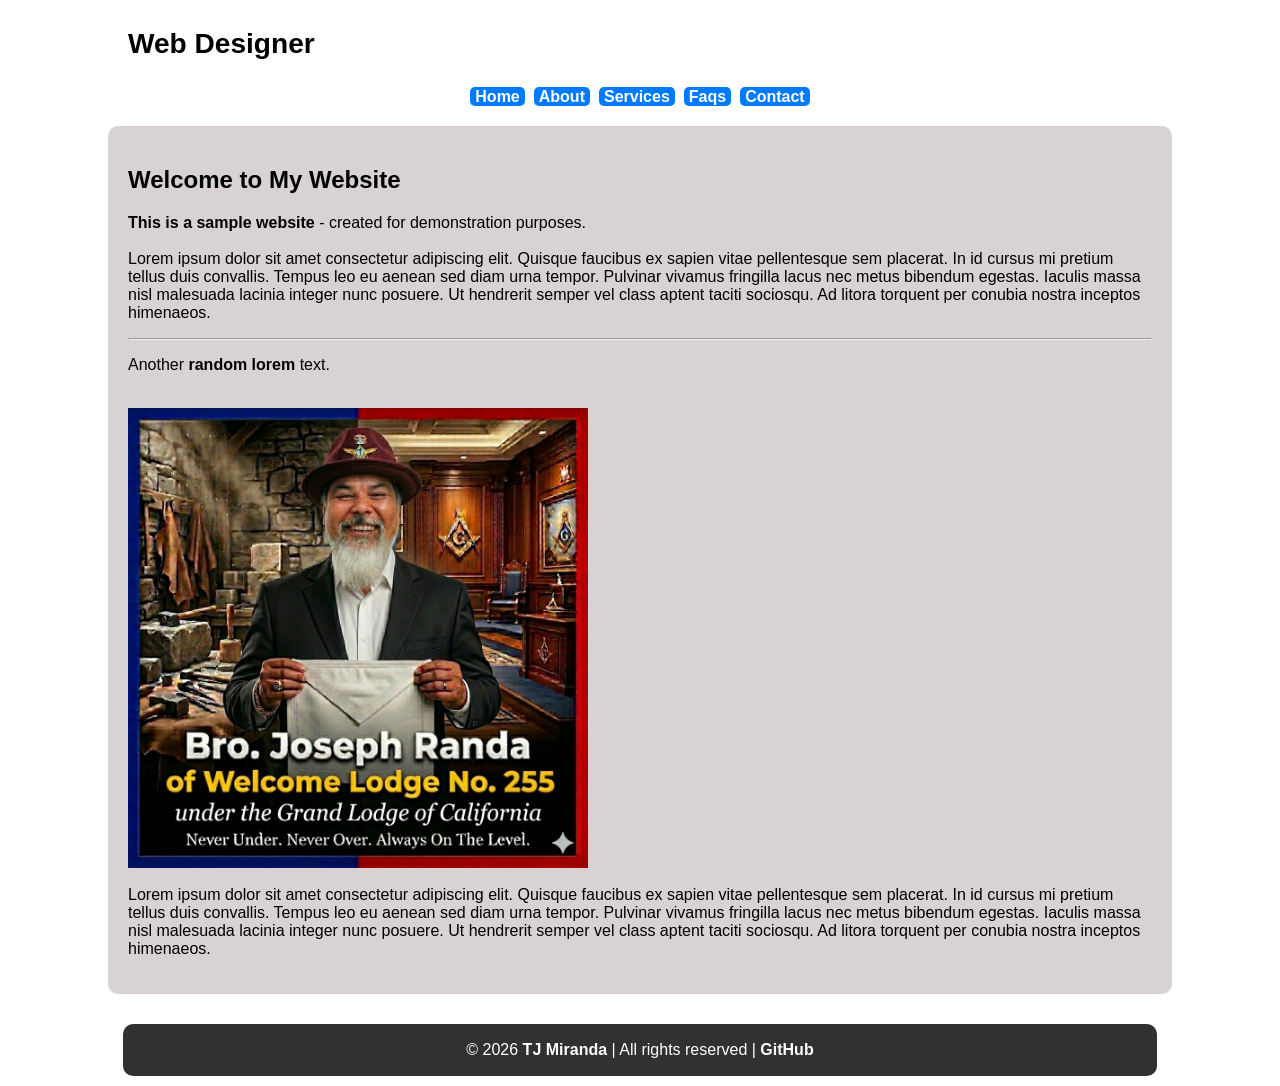
<file: index.html>
<!DOCTYPE html>
<html lang="en">
<head>
    <meta charset="UTF-8">
    <link rel="stylesheet" href="main.css">
    <meta name="viewport" content="width=device-width, initial-scale=1.0">
    <title>Web Designer - Home</title>
</head>
<body>
    <header>
    <Div class="logo">
            <a href="index.html" target="_self"><h3>Web Designer</h3></a>    
    </Div>   
        <ul class="nav-links">
            <li><a href="index.html">Home</a></li>
            <li><a href="about.html">About</a></li>
            <li><a href="services.html">Services</a></li>
            <li><a href="faqs.html">Faqs</a></li>
            <li><a href="contact.html">Contact</a></li>
        </ul>
    </nav>
    </header>
    <main class="main-content">
        <h2>Welcome to My Website</h2>
        <p><b>This is a sample website</b> - created for demonstration purposes.<br><br>
        Lorem ipsum dolor sit amet consectetur adipiscing elit. Quisque faucibus ex 
        sapien vitae pellentesque sem placerat. In id cursus mi pretium tellus duis 
        convallis. Tempus leo eu aenean sed diam urna tempor. Pulvinar vivamus fringilla 
        lacus nec metus bibendum egestas. Iaculis massa nisl malesuada lacinia integer
         nunc posuere. Ut hendrerit semper vel class aptent taciti sociosqu. Ad litora 
         torquent per conubia nostra inceptos himenaeos.</p><hr>
          <p>Another <b>random lorem </b>text.<br><Br><div class="portrait">
            <img src="images/IMG_2152.png" alt="Illustrated portrait of TJ Miranda in a black suit" width="651" height="1152" />
          </div><br>
        Lorem ipsum dolor sit amet consectetur adipiscing elit. Quisque faucibus ex 
        sapien vitae pellentesque sem placerat. In id cursus mi pretium tellus duis 
        convallis. Tempus leo eu aenean sed diam urna tempor. Pulvinar vivamus fringilla 
        lacus nec metus bibendum egestas. Iaculis massa nisl malesuada lacinia integer
         nunc posuere. Ut hendrerit semper vel class aptent taciti sociosqu. Ad litora 
         torquent per conubia nostra inceptos himenaeos.</p>
    </main>
    <footer>
        <div class="footer-content">
        <p>&copy; 2026 <a href="index.html" target="_self">TJ Miranda</a> | All rights reserved | <a href="https://github.com/tjmiranda-student-0257381" target="_blank">GitHub</a></p>
        </div>
    </footer>
</body>
</html>
</file>
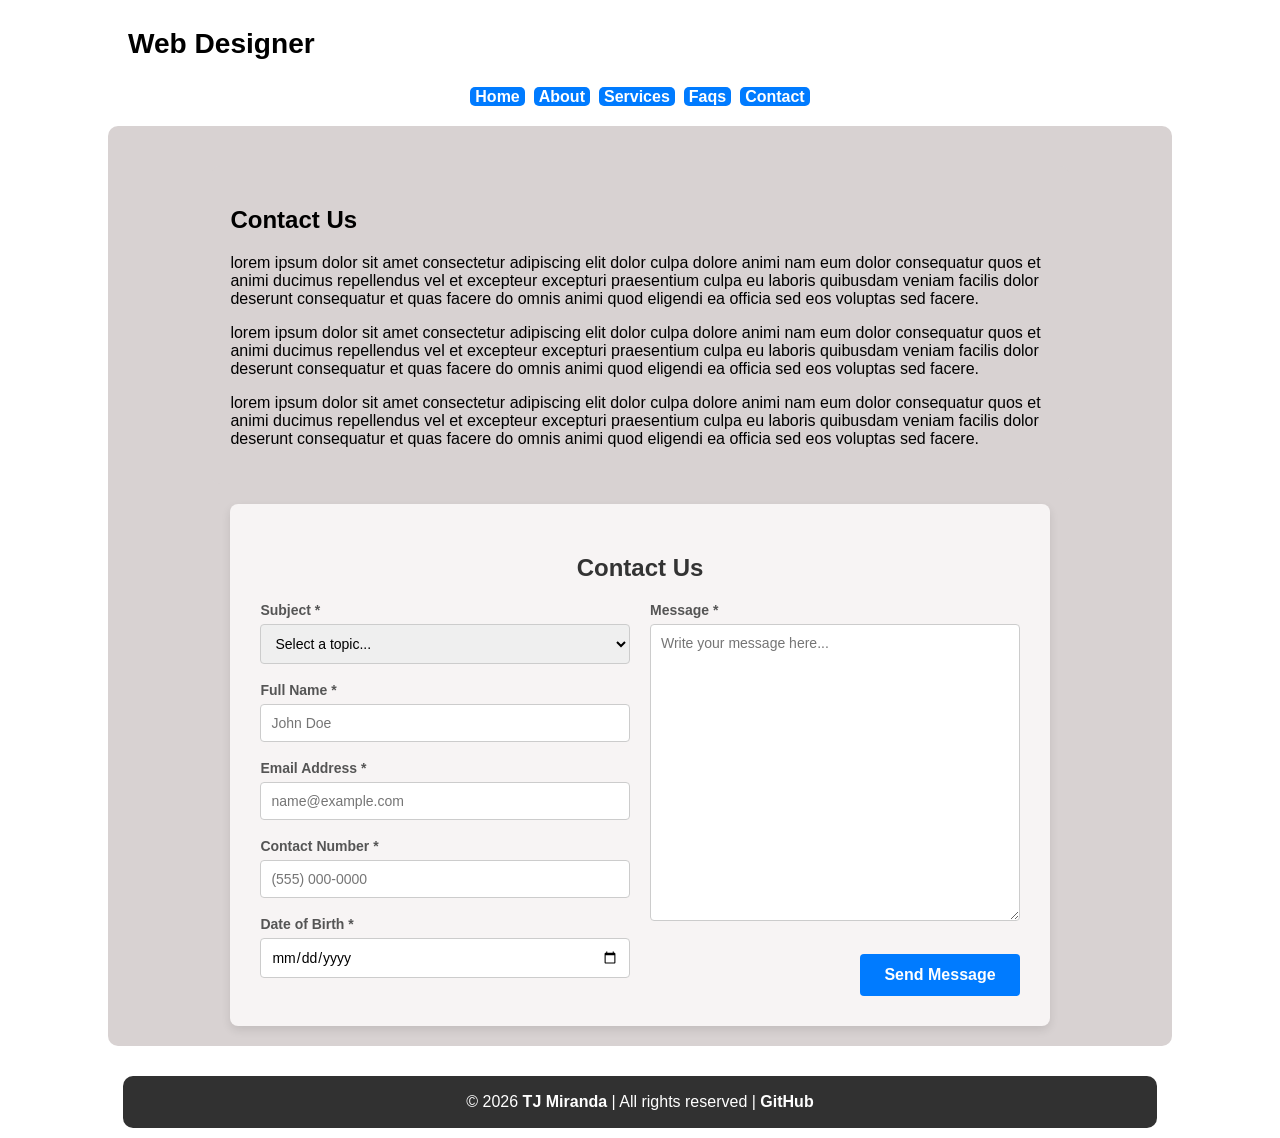
<file: contact.html>
<!DOCTYPE html>
<html lang="en">
<head>
    <meta charset="UTF-8">
    <link rel="stylesheet" href="main.css">
    <meta name="viewport" content="width=device-width, initial-scale=1.0">
    <title>Web Designer - Contact</title>
</head>
<body>
    <header>
    <Div class="logo">
            <a href="index.html" target="_self"><h3>Web Designer</h3></a>    
    </Div>   
        <ul class="nav-links">
            <li><a href="index.html">Home</a></li>
            <li><a href="about.html">About</a></li>
            <li><a href="services.html">Services</a></li>
            <li><a href="faqs.html">Faqs</a></li>
            <li><a href="contact.html">Contact</a></li>
        </ul>
    </nav>
    </header>
    <main class="main-content"><!--main content-->
        <div class="main-content">
            <h2>Contact Us</h2>
            <p>lorem ipsum dolor sit amet consectetur adipiscing elit dolor culpa dolore animi nam eum dolor consequatur quos et animi ducimus 
                repellendus vel et excepteur excepturi praesentium culpa eu laboris quibusdam veniam facilis dolor deserunt consequatur et quas 
                facere do omnis animi quod eligendi ea officia sed eos voluptas sed facere.
            </p>
            <p>lorem ipsum dolor sit amet consectetur adipiscing elit dolor culpa dolore animi nam eum dolor consequatur quos et animi ducimus 
                repellendus vel et excepteur excepturi praesentium culpa eu laboris quibusdam veniam facilis dolor deserunt consequatur et quas 
                facere do omnis animi quod eligendi ea officia sed eos voluptas sed facere.
            </p>
            <p>lorem ipsum dolor sit amet consectetur adipiscing elit dolor culpa dolore animi nam eum dolor consequatur quos et animi ducimus 
                repellendus vel et excepteur excepturi praesentium culpa eu laboris quibusdam veniam facilis dolor deserunt consequatur et quas 
                facere do omnis animi quod eligendi ea officia sed eos voluptas sed facere.
            </p>
        </div>
        <!--Contact Information-->
        <section id="contact-us">
          <div class="form-container">
            <h2>Contact Us</h2>
            <!-- Since static site from github doesnt have dbase, we can use this free tool formspree-->
            <form action="https://formspree.io/f/xvkgozgo" method="POST">
              <div class="form-grid">
                <div class="form-left">
                  <div class="form-group">
                    <label for="subject">Subject *</label>
                    <select id="subject" name="subject" required>
                      <option value="" disabled selected>
                        Select a topic...
                      </option>
                      <option value="Services Offered One">
                        Services Offered One
                      </option>
                      <option value="Services Offered Two">
                        Services Offered Two
                      </option>
                      <option value="Services Offered Three">
                        Services Offered Three
                      </option>
                      <option value="Other Services Inquiry">
                        Other Services Inquiry
                      </option>
                      <option value="Let's Collaborate">
                        Let's Collaborate
                      </option>
                    </select>
                  </div>

                  <div class="form-group">
                    <label for="fullname">Full Name *</label>
                    <input
                      type="text"
                      id="fullname"
                      name="fullname"
                      placeholder="John Doe"
                      required
                    />
                  </div>

                  <div class="form-group">
                    <label for="email">Email Address *</label>
                    <input
                      type="email"
                      id="email"
                      name="email"
                      placeholder="name@example.com"
                      required
                    />
                  </div>

                  <div class="form-group">
                    <label for="phone">Contact Number *</label>
                    <input
                      type="tel"
                      id="phone"
                      name="phone"
                      placeholder="(555) 000-0000"
                      required
                    />
                  </div>

                  <div class="form-group"> <!-- Services offered to 18 years old or older only-->
                    <label for="dob">Date of Birth *</label>
                    <input type="date" id="dob" name="dob" required />
                  </div>
                </div>

                <div class="form-right">
                  <div class="form-group message-group">
                    <label for="message">Message *</label>
                    <textarea
                      maxlength="1500"
                      id="message"
                      name="message"
                      placeholder="Write your message here..."
                      required
                    ></textarea>
                  </div>

                  <div class="button-wrapper">
                    <button type="submit" class="submit-btn">
                      Send Message
                    </button>
                  </div>
                </div>
              </div>
            </form>
          </div>
        </section>
            
    </main>
    <footer>
        <div class="footer-content">
        <p>&copy; 2026 <a href="index.html" target="_self">TJ Miranda</a> | All rights reserved | <a href="https://github.com/tjmiranda-student-0257381" target="_blank">GitHub</a></p>
        </div>
    </footer>
</body>
</html>
</file>
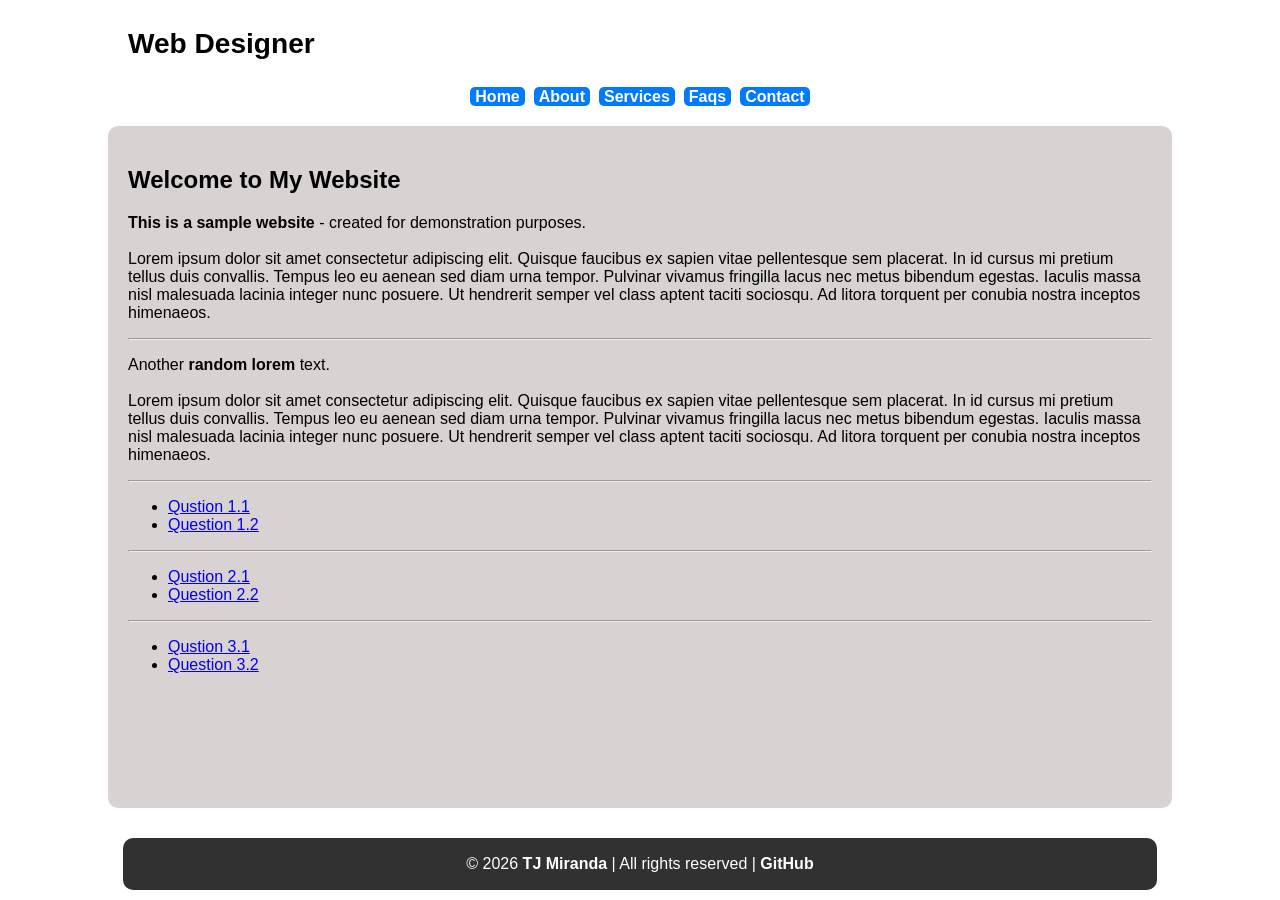
<file: faqs.html>
<!DOCTYPE html>
<html lang="en">
<head>
    <meta charset="UTF-8">
    <link rel="stylesheet" href="main.css">
    <meta name="viewport" content="width=device-width, initial-scale=1.0">
    <title>Web Designer - Faqs</title>
</head>
<body>
    <header>
    <Div class="logo">
            <a href="index.html" target="_self"><h3>Web Designer</h3></a>    
    </Div>   
        <ul class="nav-links">
            <li><a href="index.html">Home</a></li>
            <li><a href="about.html">About</a></li>
            <li><a href="services.html">Services</a></li>
            <li><a href="faqs.html">Faqs</a></li>
            <li><a href="contact.html">Contact</a></li>
        </ul>
    </nav>
    </header>
    <main class="main-content">
        <h2>Welcome to My Website</h2>
        <p><b>This is a sample website</b> - created for demonstration purposes.<br><br>
        Lorem ipsum dolor sit amet consectetur adipiscing elit. Quisque faucibus ex 
        sapien vitae pellentesque sem placerat. In id cursus mi pretium tellus duis 
        convallis. Tempus leo eu aenean sed diam urna tempor. Pulvinar vivamus fringilla 
        lacus nec metus bibendum egestas. Iaculis massa nisl malesuada lacinia integer
         nunc posuere. Ut hendrerit semper vel class aptent taciti sociosqu. Ad litora 
         torquent per conubia nostra inceptos himenaeos.</p><hr>
          <p>Another <b>random lorem </b>text.<br><Br>
        Lorem ipsum dolor sit amet consectetur adipiscing elit. Quisque faucibus ex 
        sapien vitae pellentesque sem placerat. In id cursus mi pretium tellus duis 
        convallis. Tempus leo eu aenean sed diam urna tempor. Pulvinar vivamus fringilla 
        lacus nec metus bibendum egestas. Iaculis massa nisl malesuada lacinia integer
         nunc posuere. Ut hendrerit semper vel class aptent taciti sociosqu. Ad litora 
         torquent per conubia nostra inceptos himenaeos.</p><hr>
         <ul>
            <li><a href="#" target="_self">Qustion 1.1</a></li>
            <li><a href="#" target="_blank">Question 1.2</a></li>  
         </ul>
         <hr>
         <ul>
            <li><a href="#" target="_self">Qustion 2.1</a></li>
            <li><a href="#" target="_blank">Question 2.2</a></li>  
         </ul>
         <hr>
         <ul>
            <li><a href="#" target="_self">Qustion 3.1</a></li>
            <li><a href="#" target="_blank">Question 3.2</a></li>  
         </ul>
    </main>
    <footer>
        <div class="footer-content">
        <p>&copy; 2026 <a href="index.html" target="_self">TJ Miranda</a> | All rights reserved | <a href="https://github.com/tjmiranda-student-0257381" target="_blank">GitHub</a></p>
        </div>
    </footer>
</body>
</html>
</file>
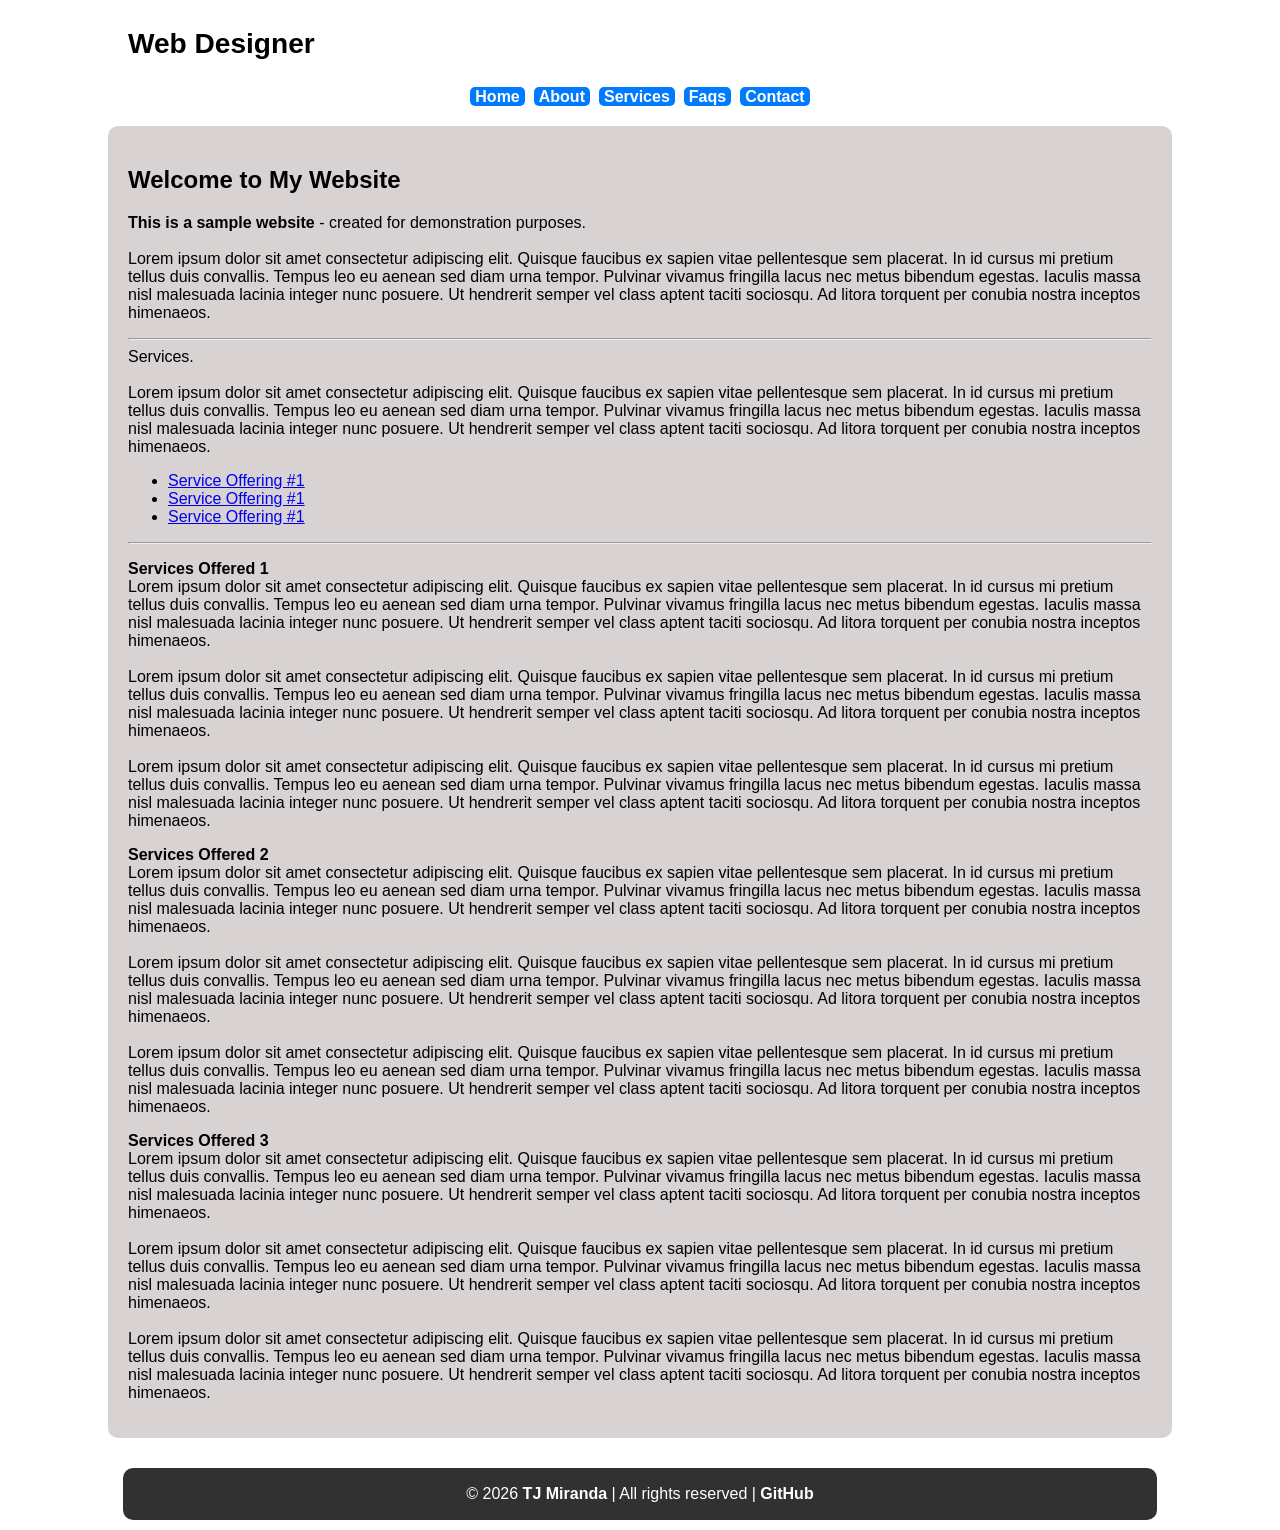
<file: services.html>
<!DOCTYPE html>
<html lang="en">
<head>
    <meta charset="UTF-8">
    <link rel="stylesheet" href="main.css">
    <meta name="viewport" content="width=device-width, initial-scale=1.0">
    <title>Web Designer - Services</title>
</head>
<body>
    <header>
    <Div class="logo">
            <a href="index.html" target="_self"><h3>Web Designer</h3></a>    
    </Div>   
        <ul class="nav-links">
            <li><a href="index.html">Home</a></li>
            <li><a href="about.html">About</a></li>
            <li><a href="services.html">Services</a></li>
            <li><a href="faqs.html">Faqs</a></li>
            <li><a href="contact.html">Contact</a></li>
        </ul>
    </nav>
    </header>
    <main class="main-content">
        <h2>Welcome to My Website</h2>
        <p><b>This is a sample website</b> - created for demonstration purposes.<br><br>
        Lorem ipsum dolor sit amet consectetur adipiscing elit. Quisque faucibus ex 
        sapien vitae pellentesque sem placerat. In id cursus mi pretium tellus duis 
        convallis. Tempus leo eu aenean sed diam urna tempor. Pulvinar vivamus fringilla 
        lacus nec metus bibendum egestas. Iaculis massa nisl malesuada lacinia integer
         nunc posuere. Ut hendrerit semper vel class aptent taciti sociosqu. Ad litora 
         torquent per conubia nostra inceptos himenaeos.</p><hr>
          <p<b>Services</b>.<br><Br>
        Lorem ipsum dolor sit amet consectetur adipiscing elit. Quisque faucibus ex 
        sapien vitae pellentesque sem placerat. In id cursus mi pretium tellus duis 
        convallis. Tempus leo eu aenean sed diam urna tempor. Pulvinar vivamus fringilla 
        lacus nec metus bibendum egestas. Iaculis massa nisl malesuada lacinia integer
         nunc posuere. Ut hendrerit semper vel class aptent taciti sociosqu. Ad litora 
         torquent per conubia nostra inceptos himenaeos.</p>
         <ul>
            <li><a href="services.html#so1" target="_self">Service Offering #1</a></li>
            <li><a href="services.html#so2" target="_self">Service Offering #1</a></li>
            <li><a href="services.html#so3" target="_self">Service Offering #1</a></li>   
         </ul><hr>

         <p id="so1"><B>Services Offered 1</B><br>Lorem ipsum dolor sit amet consectetur adipiscing elit. Quisque faucibus ex 
        sapien vitae pellentesque sem placerat. In id cursus mi pretium tellus duis 
        convallis. Tempus leo eu aenean sed diam urna tempor. Pulvinar vivamus fringilla 
        lacus nec metus bibendum egestas. Iaculis massa nisl malesuada lacinia integer
         nunc posuere. Ut hendrerit semper vel class aptent taciti sociosqu. Ad litora 
         torquent per conubia nostra inceptos himenaeos.<br><br>
        Lorem ipsum dolor sit amet consectetur adipiscing elit. Quisque faucibus ex 
        sapien vitae pellentesque sem placerat. In id cursus mi pretium tellus duis 
        convallis. Tempus leo eu aenean sed diam urna tempor. Pulvinar vivamus fringilla 
        lacus nec metus bibendum egestas. Iaculis massa nisl malesuada lacinia integer
         nunc posuere. Ut hendrerit semper vel class aptent taciti sociosqu. Ad litora 
         torquent per conubia nostra inceptos himenaeos.<br><BR>
        Lorem ipsum dolor sit amet consectetur adipiscing elit. Quisque faucibus ex 
        sapien vitae pellentesque sem placerat. In id cursus mi pretium tellus duis 
        convallis. Tempus leo eu aenean sed diam urna tempor. Pulvinar vivamus fringilla 
        lacus nec metus bibendum egestas. Iaculis massa nisl malesuada lacinia integer
         nunc posuere. Ut hendrerit semper vel class aptent taciti sociosqu. Ad litora 
         torquent per conubia nostra inceptos himenaeos.</p>

         <p id="so2"><b>Services Offered 2</b><br>Lorem ipsum dolor sit amet consectetur adipiscing elit. Quisque faucibus ex 
        sapien vitae pellentesque sem placerat. In id cursus mi pretium tellus duis 
        convallis. Tempus leo eu aenean sed diam urna tempor. Pulvinar vivamus fringilla 
        lacus nec metus bibendum egestas. Iaculis massa nisl malesuada lacinia integer
         nunc posuere. Ut hendrerit semper vel class aptent taciti sociosqu. Ad litora 
         torquent per conubia nostra inceptos himenaeos.<br><br>
        Lorem ipsum dolor sit amet consectetur adipiscing elit. Quisque faucibus ex 
        sapien vitae pellentesque sem placerat. In id cursus mi pretium tellus duis 
        convallis. Tempus leo eu aenean sed diam urna tempor. Pulvinar vivamus fringilla 
        lacus nec metus bibendum egestas. Iaculis massa nisl malesuada lacinia integer
         nunc posuere. Ut hendrerit semper vel class aptent taciti sociosqu. Ad litora 
         torquent per conubia nostra inceptos himenaeos.<br><BR>
        Lorem ipsum dolor sit amet consectetur adipiscing elit. Quisque faucibus ex 
        sapien vitae pellentesque sem placerat. In id cursus mi pretium tellus duis 
        convallis. Tempus leo eu aenean sed diam urna tempor. Pulvinar vivamus fringilla 
        lacus nec metus bibendum egestas. Iaculis massa nisl malesuada lacinia integer
         nunc posuere. Ut hendrerit semper vel class aptent taciti sociosqu. Ad litora 
         torquent per conubia nostra inceptos himenaeos.</p>

         <p id="so3"><b>Services Offered 3</b><br>Lorem ipsum dolor sit amet consectetur adipiscing elit. Quisque faucibus ex 
        sapien vitae pellentesque sem placerat. In id cursus mi pretium tellus duis 
        convallis. Tempus leo eu aenean sed diam urna tempor. Pulvinar vivamus fringilla 
        lacus nec metus bibendum egestas. Iaculis massa nisl malesuada lacinia integer
         nunc posuere. Ut hendrerit semper vel class aptent taciti sociosqu. Ad litora 
         torquent per conubia nostra inceptos himenaeos.<br><br>
        Lorem ipsum dolor sit amet consectetur adipiscing elit. Quisque faucibus ex 
        sapien vitae pellentesque sem placerat. In id cursus mi pretium tellus duis 
        convallis. Tempus leo eu aenean sed diam urna tempor. Pulvinar vivamus fringilla 
        lacus nec metus bibendum egestas. Iaculis massa nisl malesuada lacinia integer
         nunc posuere. Ut hendrerit semper vel class aptent taciti sociosqu. Ad litora 
         torquent per conubia nostra inceptos himenaeos.<br><BR>
        Lorem ipsum dolor sit amet consectetur adipiscing elit. Quisque faucibus ex 
        sapien vitae pellentesque sem placerat. In id cursus mi pretium tellus duis 
        convallis. Tempus leo eu aenean sed diam urna tempor. Pulvinar vivamus fringilla 
        lacus nec metus bibendum egestas. Iaculis massa nisl malesuada lacinia integer
         nunc posuere. Ut hendrerit semper vel class aptent taciti sociosqu. Ad litora 
         torquent per conubia nostra inceptos himenaeos.</p>
    </main>
    <footer>
        <div class="footer-content">
        <p>&copy; 2026 <a href="index.html" target="_self">TJ Miranda</a> | All rights reserved | <a href="https://github.com/tjmiranda-student-0257381" target="_blank">GitHub</a></p>
        </div>
    </footer>
</body>
</html>
</file>
<file: main.css>
/* Stylesheeet: Mod 5 - Web Designer
Author: TJ Miranda */

/* menu */
.logo {
  font-size: 24px; /* Set font size for logo */
  font-weight: bold; /* Make logo text bold */
  color: #000000; /* Black color for logo */
  text-decoration: none; /* Remove underline from logo link */
  width: 80%; /* Set width of logo */
  margin: 20px auto; /* Center the logo */
}
.logo a {
  text-decoration: none; /* Remove underline from logo link */
  color: #000000; /* Black color for logo link */
}
.nav-links {
  list-style: none; /* Remove bullet points */
  padding: 0;
  margin: 0;
  display: flex; /* Use flexbox for layout */
  gap: 9px; /* Space between items */
  justify-content: center; /* Center items horizontally */
  align-items: center; /* Center items vertically */
}
.nav-links a {
  text-decoration: none; /* Remove underline from links */
  padding: 1px 5px; /* Add padding for clickable area */
  background-color: #007bff; /* Blue background for links */
  color: #ffffff; /* White color for links */
  font-weight: bold; /* Make links bold */
  border-radius: 5px; /* Rounded corners for links */
  transition: color 0.3s ease; /* Smooth transition for hover effect */
}
.nav-links a:hover {
  color: #ffffff; /* Same textcolor on hover */
  background-color: #ff0000; /* Change background to red on hover */
}
.main-content {
  background-color: #d8d2d2; /* Light gray background for main content */
  color: #000000; /* Black text color */
  padding: 20px; /* Add padding around content */
  border-radius: 10px; /* Rounded corners for main content */
  width: 80%; /* Set width of main content */
  flex: 1; /* Allow main content to grow and fill available space */
  margin: 20px auto; /* Center main content with margin */
}
body {
  display: flex; /* Use flexbox for layout */
  flex-direction: column; /* Stack elements vertically */
  min-height: 100vh; /* Ensure body takes full viewport height */
  margin: 0; /* Remove default margin */
  font-family: Arial, sans-serif; /* Set font family */
}
.container {
  display: flex; /* Use flexbox for layout */
  flex-direction: column; /* Stack elements vertically */
  width: 80%; /*80% width for the container */
  margin: 0 auto; /* Center the container */
  min-height: 100vh; /* Ensure container takes full viewport height */
}
.footer-content {
  background-color: #313131; /* Gray background for footer */
  color: #ffffff; /* White text color for footer */
  padding: 1px 5px; /* Add padding around footer content */
  text-align: center; /* Center text in footer */
  border-radius: 10px; /* Rounded corners for footer */
  width: 80%; /* Set width of footer content */
  margin: 10px auto; /* Center footer content with margin */
}
.footer-content a {
  text-decoration: none; /* Remove underline from footer links */
  color: #ffffff; /* White color for footer links */
  font-weight: bold; /* Make footer links bold */
  transition: color 0.3s ease; /* Smooth transition for hover effect */
}
/* --- Contact Form Styles --- */
.form-container {
  background: #f7f4f4;
  padding: 30px;
  border-radius: 8px;
  box-shadow: 0 4px 10px rgba(0, 0, 0, 0.1);
  width: 80%;
  max-width: 80%;
  margin: 0 auto;
  box-sizing: border-box;
}
.form-container h2 {
  margin-bottom: 20px;
  color: #333333;
  text-align: center;
}
.form-grid {
  display: grid;
  grid-template-columns: 1fr 1fr;
  gap: 20px;
}
.form-group {
  margin-bottom: 18px;
}
.form-group label {
  display: block;
  font-weight: bold;
  margin-bottom: 6px;
  color: #555555;
  font-size: 14px;
}
.form-group input,
.form-group select,
.form-group textarea {
  width: 100%;
  padding: 10px;
  border: 1px solid #ccc;
  border-radius: 4px;
  font-size: 14px;
  box-sizing: border-box;
  font-family: inherit;
}
.form-group input:focus,
.form-group select:focus,
.form-group textarea:focus {
  outline: none;
  border-color: #ff0000; /* Red border on focus */
}
.form-right {
  display: flex;
  flex-direction: column;
}
.message-group {
  display: flex;
  flex-direction: column;
  flex: 1;
}
.message-group textarea {
  flex: 1;
  min-height: 220px;
  resize: vertical;
}
.button-wrapper {
  display: flex;
  justify-content: flex-end;
  margin-top: 15px;
}
.submit-btn {
  width: auto;
  min-width: 150px;
  padding: 12px 24px;
  background-color: #007bff;
  border: none;
  border-radius: 4px;
  color: #ffffff;
  font-size: 16px;
  font-weight: bold;
  cursor: pointer;
  transition: background-color 0.2s;
}
.submit-btn:hover {
  background-color: #ff0000; 
}
.footer-content a:hover {
  color: #FF0000; /* Change color to red on hover */
}
.portrait img {
  display: block;
  width: auto;
  max-height: 460px;
}
</file>
